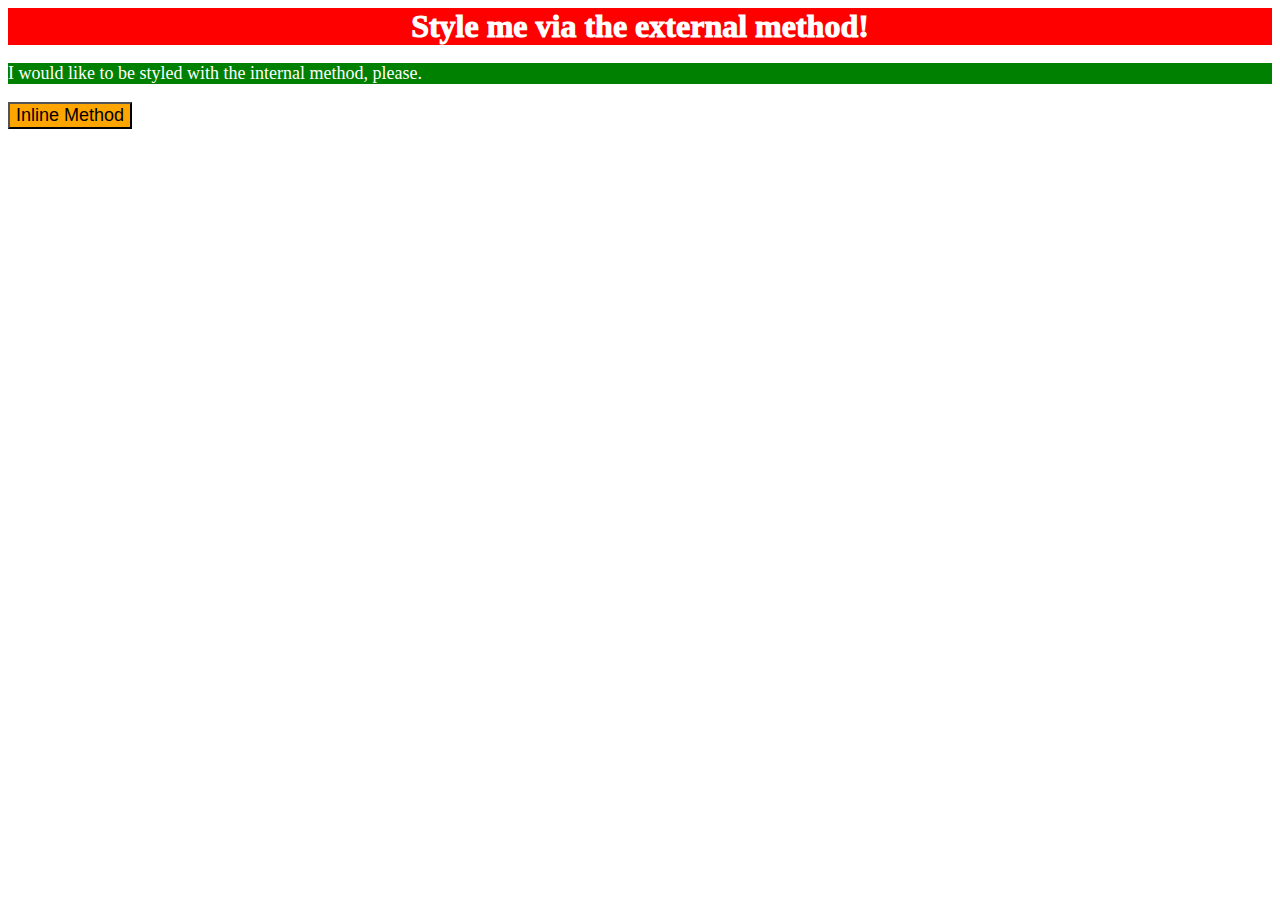
<file: foundations/01-css-methods/index.html>
<!DOCTYPE html>
<html lang="en">
  <head>
    <meta charset="UTF-8">
    <meta http-equiv="X-UA-Compatible" content="IE=edge">
    <meta name="viewport" content="width=device-width, initial-scale=1.0">
    <title>Methods for Adding CSS</title>
    <link rel="stylesheet" href="styles.css">
    <style>
     p {
      color:white;
      background-color: green;
      font-size: 18px;
     }
    </style>
  </head>
  <body>
    <div>Style me via the external method!</div>
    <p>I would like to be styled with the internal method, please.</p>
    <button style="background-color: orange; font-size: 18px;">Inline Method</button>
  </body>
</html>
</file>
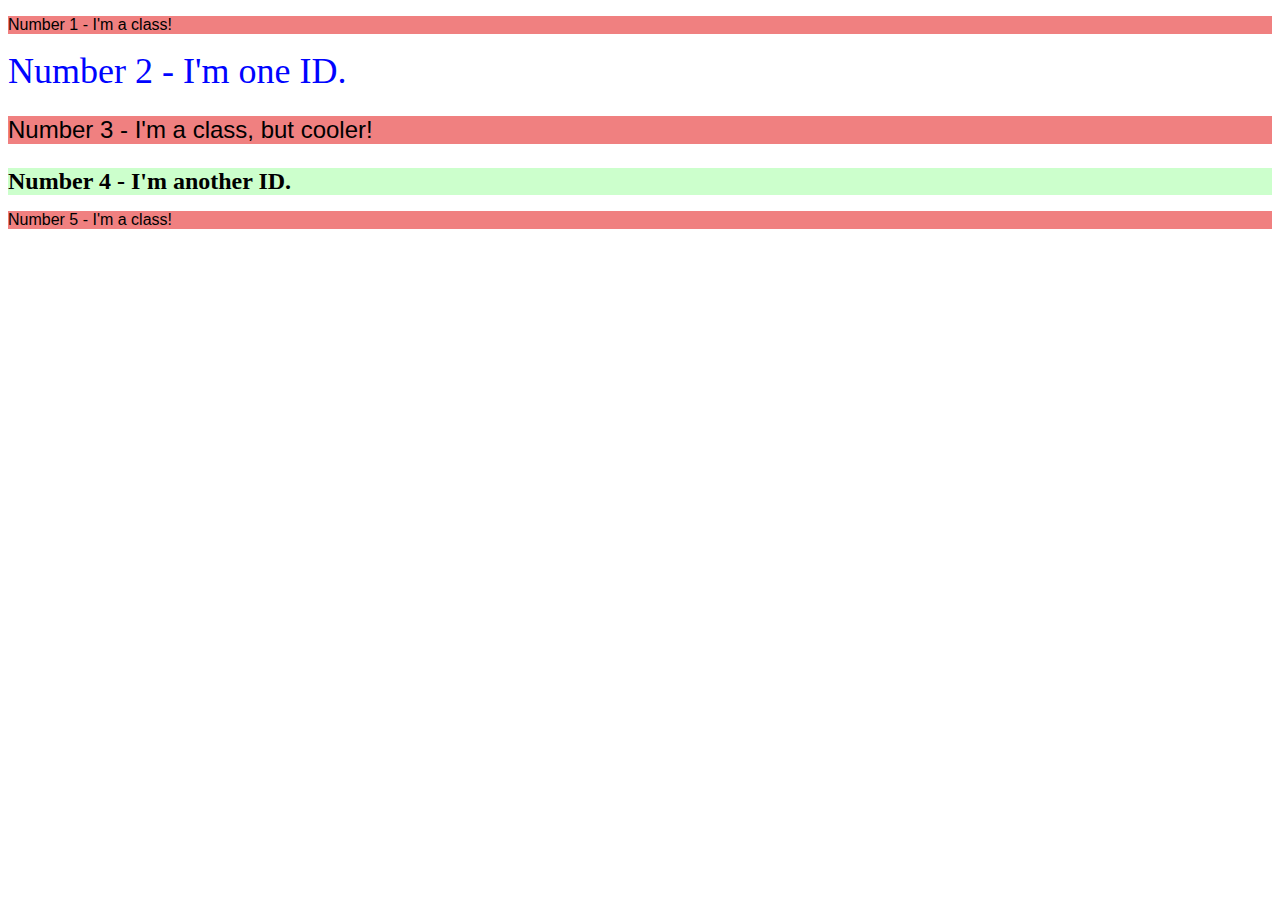
<file: foundations/02-class-id-selectors/index.html>
<!DOCTYPE html>
<html lang="en">
  <head>
    <meta charset="UTF-8">
    <meta http-equiv="X-UA-Compatible" content="IE=edge">
    <meta name="viewport" content="width=device-width, initial-scale=1.0">
    <title>Class and ID Selectors</title>
    <link rel="stylesheet" href="style.css">
  </head>
  <body>
    <p class="odd">Number 1 - I'm a class!</p>
    <div id="id">Number 2 - I'm one ID.</div>
    <p class="odd cool">Number 3 - I'm a class, but cooler!</p>
    <div id="id2" class="cool">Number 4 - I'm another ID.</div>
    <p class="odd">Number 5 - I'm a class!</p>
  </body>
</html>
</file>
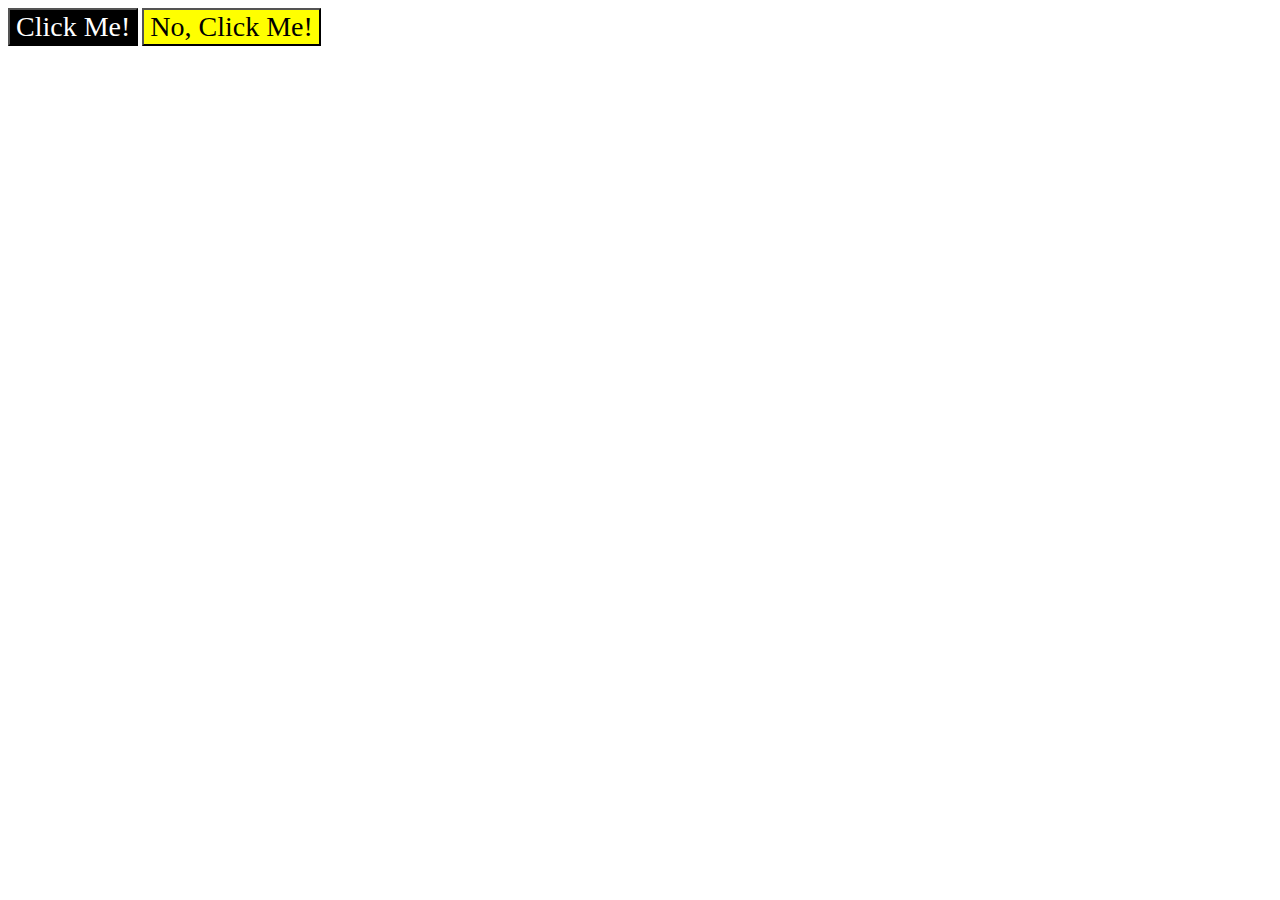
<file: foundations/03-grouping-selectors/index.html>
<!DOCTYPE html>
<html lang="en">
  <head>
    <meta charset="UTF-8">
    <meta http-equiv="X-UA-Compatible" content="IE=edge">
    <meta name="viewport" content="width=device-width, initial-scale=1.0">
    <title>Grouping Selectors</title>
    <link rel="stylesheet" href="style.css">
  </head>
  <body>
    <button class="button1">Click Me!</button>
    <button class="button2">No, Click Me!</button>
  </body>
</html>
</file>
<file: foundations/01-css-methods/styles.css>
div {
 color: white;
 background-color: red;
 font-size: 32px;
 text-align: center;
 font-weight: 1000;     
}
</file>
<file: foundations/02-class-id-selectors/style.css>
.odd {
 background-color: #f08080;    
 font-family: verdana, "DejaVu-sans", sans-serif;
}

#id {
 color:hsl(239, 100%, 50%);
 font-size: 36px;   
}

.cool {
 font-size: 24px;    
}

#id2 {
 background-color: rgb(204, 255, 204);    
 font-weight: bold;
}
</file>
<file: foundations/03-grouping-selectors/style.css>
.button1 {
 background-color: black;    
 color: white;
}

.button2 {
 background-color: yellow;    
}

.button1,
.button2 {
 font-size: 28px;    
 font-family: 'Times New Roman', Helvetica, sans-serif ;
}
</file>
